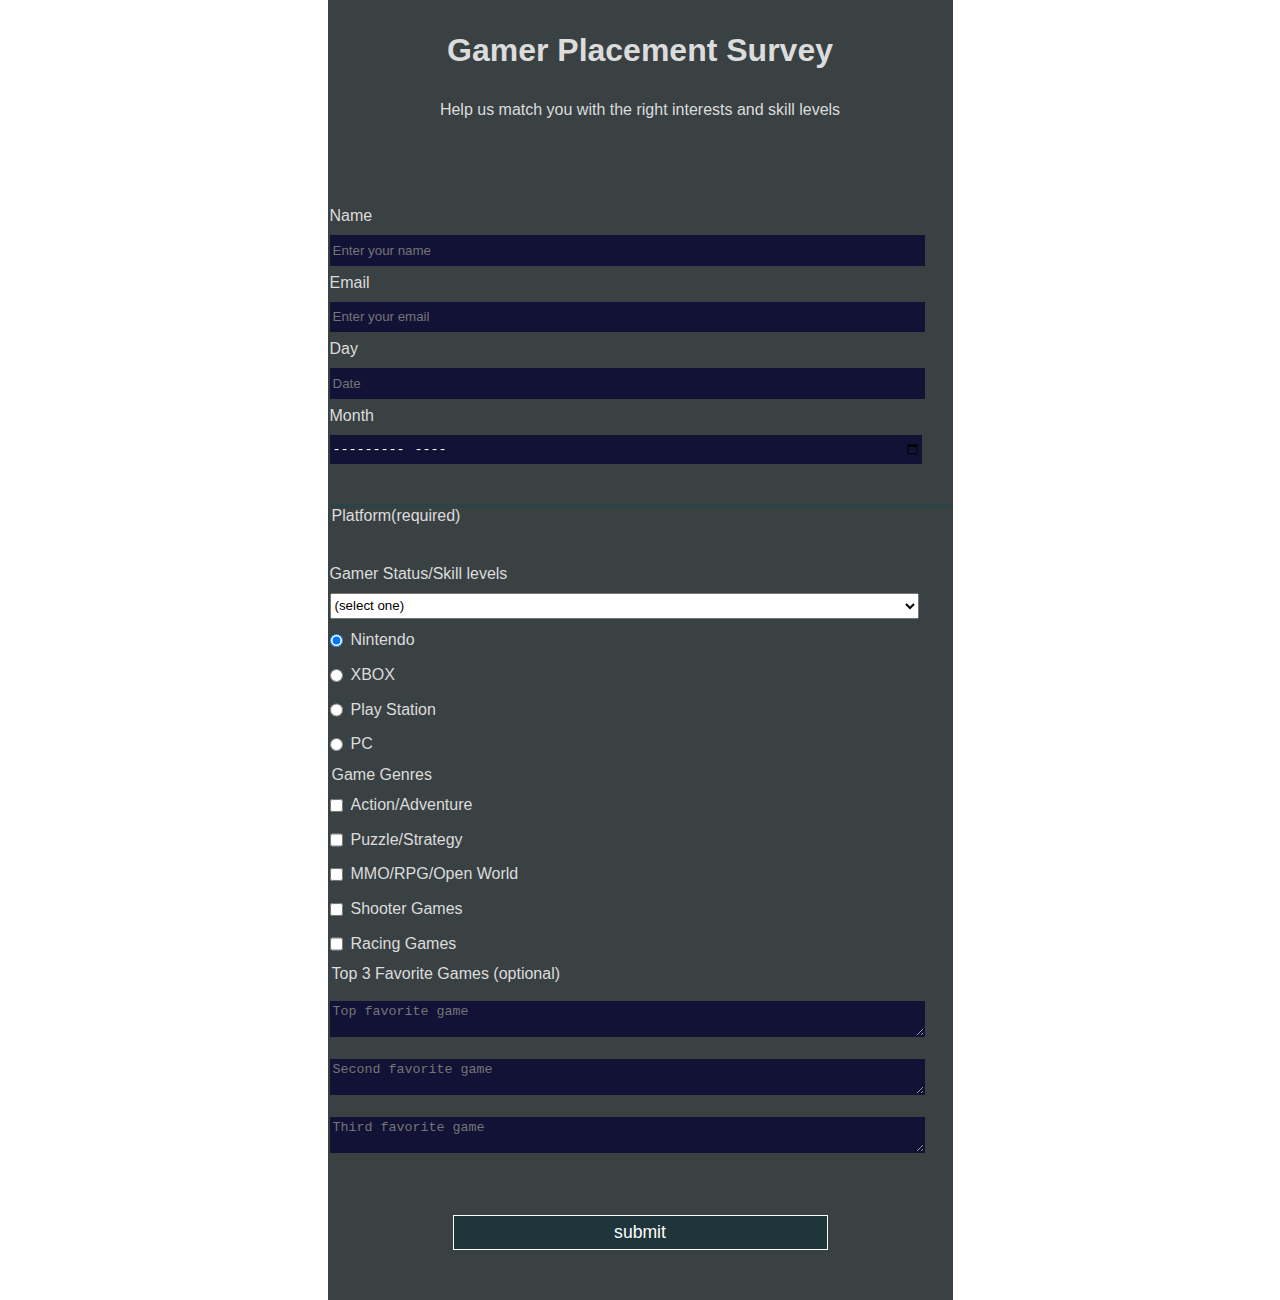
<file: surveyForm/index.html>
<!DOCTYPE html>
<html lang="en">
<head>
    <meta charset="UTF-8">
    <link rel="stylesheet" href="styles.css">
    <meta name="viewport" content="width=device-width, initial-scale=1.0">
    <title>Survey Form</title>
</head>
<body>
    <div class="header">
        <h1 id="title">Gamer Placement Survey</h1>
        <p id="description">Help us match you with the right interests and skill levels</p>
    </div>
    <form id="survey-form">
        <fieldset>
            <label id="name-label" for="name">Name<input id="name" name="name" type="text" placeholder="Enter your name" required/></label>
            <label id="email-label" for="email">Email<input id="email" name="email" type="email" placeholder="Enter your email" required/></label>
            <label id="number-label" for="number">Day<input id="number" name="number" type="number" placeholder="Date" min="1" max="31" required/></label>
            <label id="month-label" for="month">Month<input id="month" name="month" type="month" placeholder="Month" required/></label>
        </fieldset>
        <fieldset>
            <label for="status">Gamer Status/Skill levels
                <select id="status" name="status">
                    <option value="">(select one)</option>
                    <option value="1">Noob</option>
                    <option value="2">Casual</option>
                    <option value="3">Sweat</option>
                    <option value="4">Pro</option>
                </select>
            </label>
            <legend>Platform(required)</legend>
            <label for="nintendo"><input id="nintendo" type="radio" name="platform" class="inline" value="nintendo" checked />Nintendo</label>
            <label for="xbox"><input id="xbox" type="radio" name="platform" class="inline" value="xbox" />XBOX</label>
            <label for="playstation"><input id="playstation" type="radio" name="platform" class="inline" value="playstation" />Play Station</label>
            <label for="pc"><input id="pc" type="radio" name="platform" class="inline" value="pc" />PC</label>
            <legend>Game Genres</legend>
            <label for="action-adventure"><input type="checkbox" id="action-adventure" name="action-adventure" class="inline" value="action-adventure" />Action/Adventure</label>
            <label for="puzzle-strategy"><input type="checkbox" id="puzzle-strategy" name="puzzle-strategy" class="inline" value="puzzle-strategy" />Puzzle/Strategy</label>
            <label for="mmo-rpg-openworld"><input type="checkbox" id="mmo-rpg-openworld" name="mmo-rpg-openworld" class="inline" value="mmo-rpg-openworld" />MMO/RPG/Open World</label>
            <label for="shooter"><input type="checkbox" id="shooter" name="shooter" class="inline" value="shooter" />Shooter Games</label>
            <label for="racing"><input type="checkbox" id="racing" name="racing" class="inline" value="racing" />Racing Games</label>
            <legend>Top 3 Favorite Games (optional)</legend>
            <label for="game1"><textarea id="game1" name="game1" rows="2" cols="30" placeholder="Top favorite game"></textarea></label>
            <label for="game2"><textarea id="game2" name="game2" rows="2" cols="30" placeholder="Second favorite game"></textarea></label>
            <label for="game3"><textarea id="game3" name="game3" rows="2" cols="30" placeholder="Third favorite game"></textarea></label>
        </fieldset>
        <input id="submit" type="submit" value="submit" />
    </form>
</body>
</html>
</file>
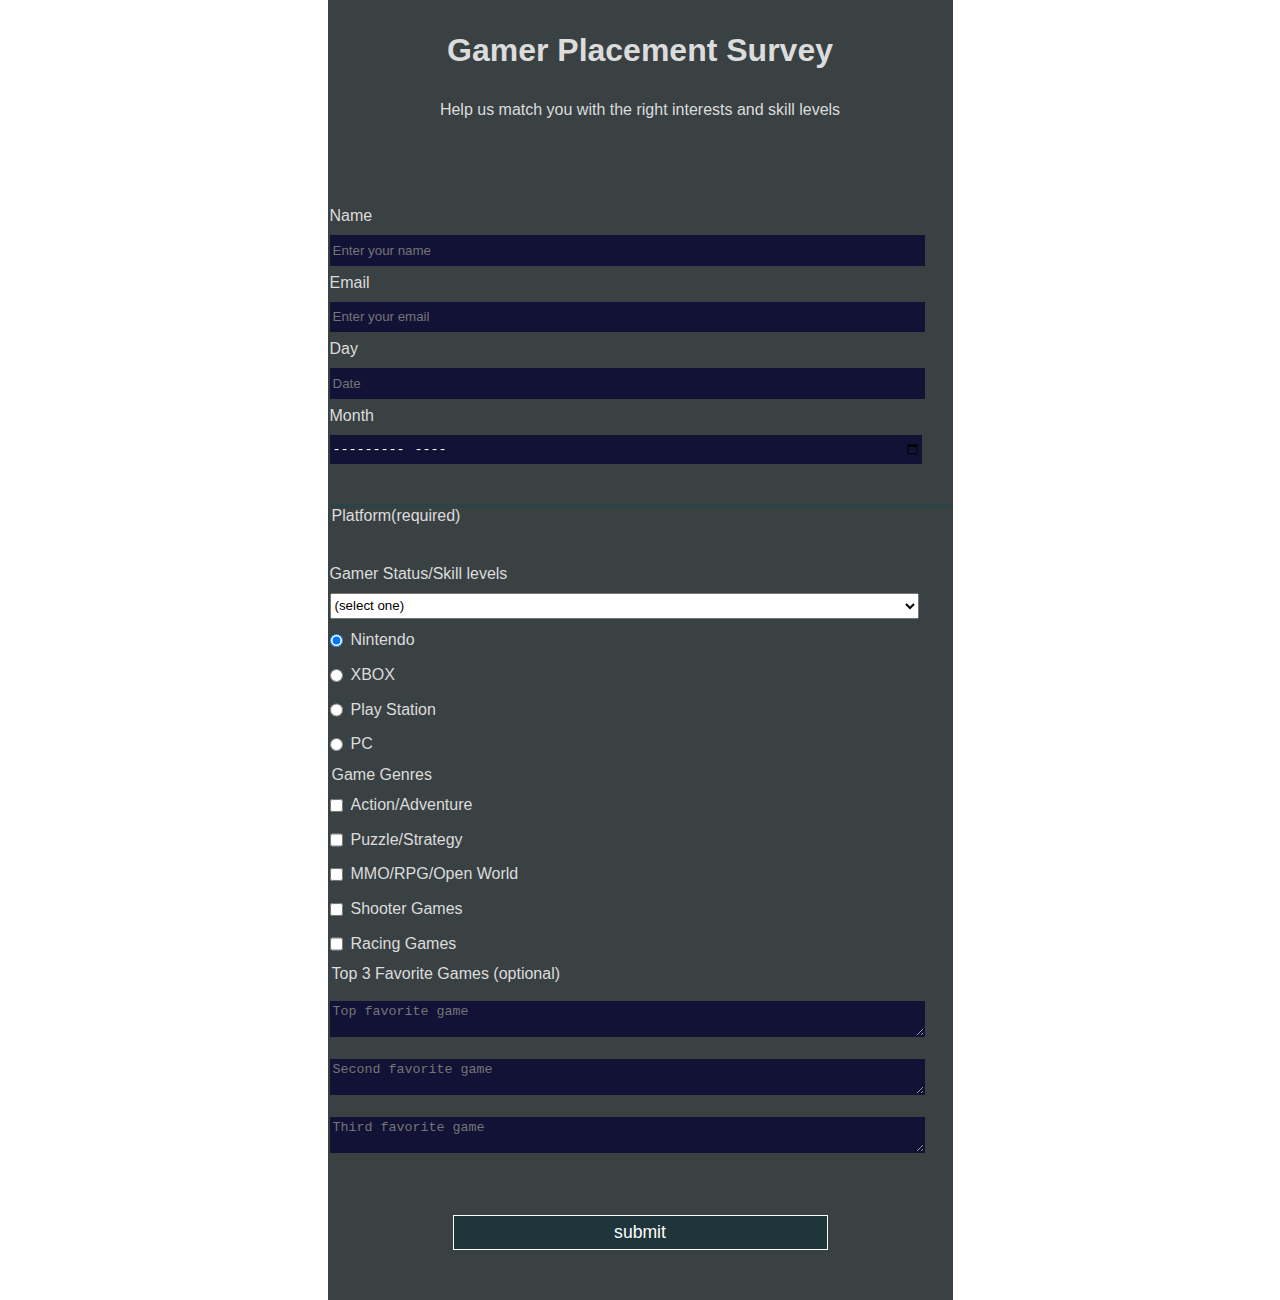
<file: surveyForm/survey.html>
<!DOCTYPE html>
<html lang="en">
<head>
    <meta charset="UTF-8">
    <link rel="stylesheet" href="styles.css">
    <meta name="viewport" content="width=device-width, initial-scale=1.0">
    <title>Survey Form</title>
</head>
<body>
    <div class="header">
        <h1 id="title">Gamer Placement Survey</h1>
        <p id="description">Help us match you with the right interests and skill levels</p>
    </div>
    <form id="survey-form">
        <fieldset>
            <label id="name-label" for="name">Name<input id="name" name="name" type="text" placeholder="Enter your name" required/></label>
            <label id="email-label" for="email">Email<input id="email" name="email" type="email" placeholder="Enter your email" required/></label>
            <label id="number-label" for="number">Day<input id="number" name="number" type="number" placeholder="Date" min="1" max="31" required/></label>
            <label id="month-label" for="month">Month<input id="month" name="month" type="month" placeholder="Month" required/></label>
        </fieldset>
        <fieldset>
            <label for="status">Gamer Status/Skill levels
                <select id="status" name="status">
                    <option value="">(select one)</option>
                    <option value="1">Noob</option>
                    <option value="2">Casual</option>
                    <option value="3">Sweat</option>
                    <option value="4">Pro</option>
                </select>
            </label>
            <legend>Platform(required)</legend>
            <label for="nintendo"><input id="nintendo" type="radio" name="platform" class="inline" value="nintendo" checked />Nintendo</label>
            <label for="xbox"><input id="xbox" type="radio" name="platform" class="inline" value="xbox" />XBOX</label>
            <label for="playstation"><input id="playstation" type="radio" name="platform" class="inline" value="playstation" />Play Station</label>
            <label for="pc"><input id="pc" type="radio" name="platform" class="inline" value="pc" />PC</label>
            <legend>Game Genres</legend>
            <label for="action-adventure"><input type="checkbox" id="action-adventure" name="action-adventure" class="inline" value="action-adventure" />Action/Adventure</label>
            <label for="puzzle-strategy"><input type="checkbox" id="puzzle-strategy" name="puzzle-strategy" class="inline" value="puzzle-strategy" />Puzzle/Strategy</label>
            <label for="mmo-rpg-openworld"><input type="checkbox" id="mmo-rpg-openworld" name="mmo-rpg-openworld" class="inline" value="mmo-rpg-openworld" />MMO/RPG/Open World</label>
            <label for="shooter"><input type="checkbox" id="shooter" name="shooter" class="inline" value="shooter" />Shooter Games</label>
            <label for="racing"><input type="checkbox" id="racing" name="racing" class="inline" value="racing" />Racing Games</label>
            <legend>Top 3 Favorite Games (optional)</legend>
            <label for="game1"><textarea id="game1" name="game1" rows="2" cols="30" placeholder="Top favorite game"></textarea></label>
            <label for="game2"><textarea id="game2" name="game2" rows="2" cols="30" placeholder="Second favorite game"></textarea></label>
            <label for="game3"><textarea id="game3" name="game3" rows="2" cols="30" placeholder="Third favorite game"></textarea></label>
        </fieldset>
        <input id="submit" type="submit" value="submit" />
    </form>
</body>
</html>
</file>
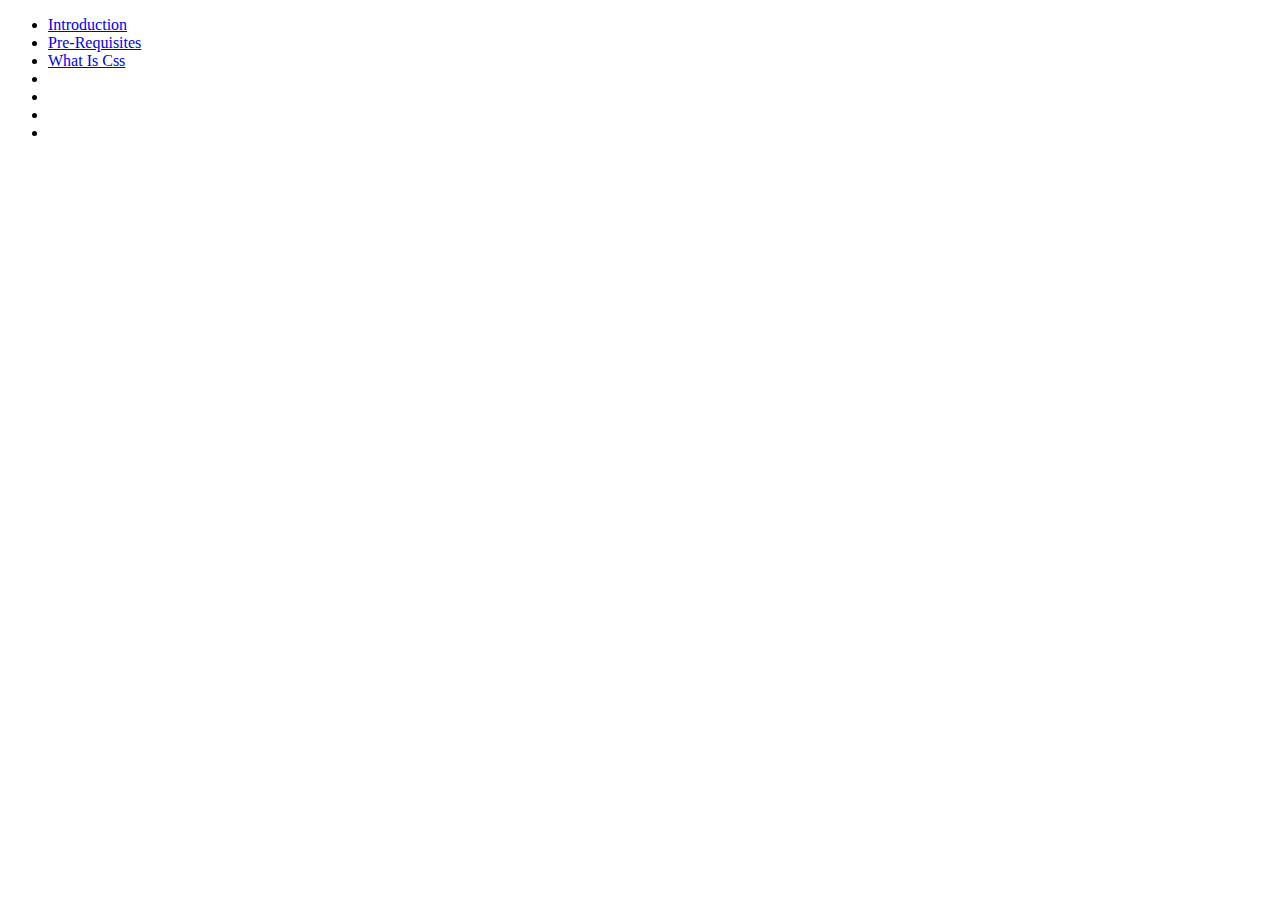
<file: technicalDoc/documentation.html>
<!DOCTYPE html>
<html lang="en">
<head>
    <meta charset="UTF-8">
    <meta name="viewport" content="width=device-width, initial-scale=1.0">
    <title>Document</title>
</head>
<body>
    <nav id="nav-bar"></nav>
    <main id="main-doc">
        <nav>
            <ul>
                <li><a href="#Introduction">Introduction</a></li>
                <li><a href="#Pre_Requisites">Pre-Requisites</a></li>
                <li><a href="#What_Is_CSS">What Is Css</a></li>
                <li><a href="#Selectors"></a></li>
                <li><a href="#Properties_And_Values"></a></li>
                <li><a href="Variables"></a></li>
                <li><a href="Organization"></a></li>
            </ul>
        </nav>
        <section id="Introduction" class="main-section">
            <header></header>
        </section>
        <section id="Pre_Requisites" class="main-section">
            <header></header>
        </section>
        <section id="What_Is_CSS" class="main-section">
            <header></header>
        </section>
        <section id="Selectors" class="main-section">
            <header></header>
        </section>
        <section id="Properties_And_Values" class="main-section">
            <header></header>
        </section>
        <section id="Variables" class="main-section">
            <header></header>
        </section>
        <section id="Organization" class="main-section">
            <header></header>
        </section>
    </main>
</body>
</html>
</file>
<file: surveyForm/styles.css>
body {
    background-image: url("https://images.unsplash.com/photo-1542751371-adc38448a05e?q=80&w=1470&auto=format&fit=crop&ixlib=rb-4.0.3&ixid=M3wxMjA3fDB8MHxwaG90by1wYWdlfHx8fGVufDB8fHx8fA%3D%3D");
    width: 100%;
    height: 100vh;
    margin: 0;
    font-family:'Segoe UI', Tahoma, Geneva, Verdana, sans-serif;
    font-size: 16px;
    color: gainsboro;
}

h1, p {
    margin: 1em auto;
    text-align: center;
}

.header, form {
    background-color: rgba(9, 18, 20, 0.8);
    color: gainsboro;
    width: 70vw;
    max-width: 625px;
    min-width: 330px;
    margin: 0 auto;
    padding-bottom: 2em;
    align-content: center;
}

fieldset {
    border: none;
    padding: 2rem 0;
    border-bottom: 3px double rgb(34, 68, 77);
}

fieldset:last-of-type {
    border-bottom: none;
}

label {
    display: block;
    margin: 0.5rem 0;
}

input, textarea, select {
    margin: 10px 0 0 0;
    width: 95%;
    min-height: 2em;
}

input, textarea {
    background-color: #121236;
    border: 1px solid #121236;
    color: #ffffff;
}

.inline {
    width: unset;
    margin: 0 0.5rem 0 0;
    vertical-align: middle;
    display: inline;
}

input[type="submit"] {
    display: block;
    width: 60%;
    margin: 1em auto;
    height: 2em;
    font-size: 1.1rem;
    background-color: #1e363a;
    border-color: white;
    min-width: 300px;
}
</file>
